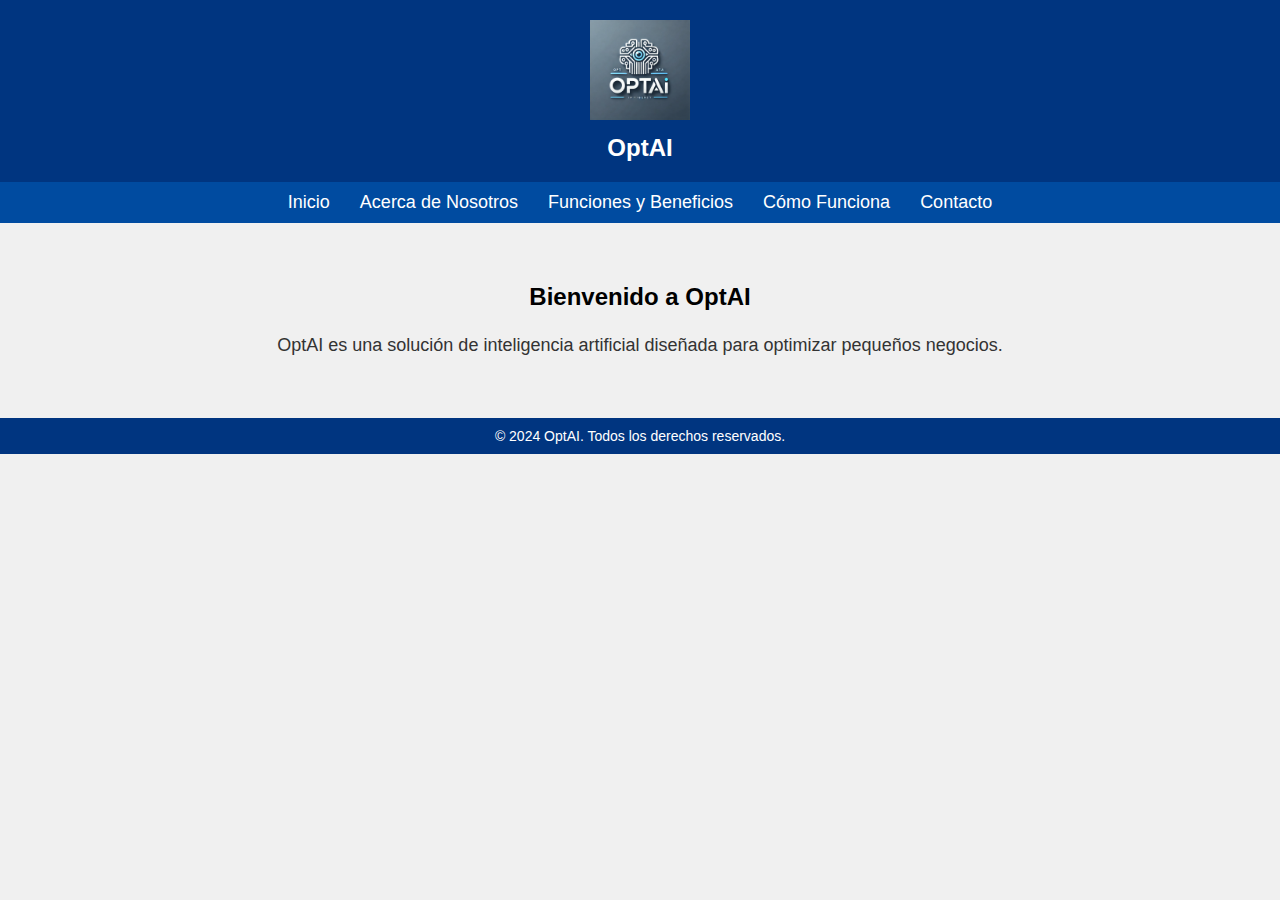
<file: index.html>
<!DOCTYPE html>
<html lang="es">
<head>
    <meta charset="UTF-8">
    <meta name="viewport" content="width=device-width, initial-scale=1.0">
    <title>Inicio - OptAI</title>
    <link rel="stylesheet" href="css/style.css">
</head>
<body>
    <header>
        <img src="img/OptAI.webp" alt="Logo OptAI">
        <h1>OptAI</h1>
    </header>
    <nav>
        <a href="index.html">Inicio</a>
        <a href="Acerca de Nosotros.html">Acerca de Nosotros</a>
        <a href="Funciones y Beneficios.html">Funciones y Beneficios</a>
        <a href="Como Funciona.html">Cómo Funciona</a>
        <a href="Contacto.html">Contacto</a>
    </nav>
    <section>
        <h2>Bienvenido a OptAI</h2>
        <p>OptAI es una solución de inteligencia artificial diseñada para optimizar pequeños negocios.</p>
    </section>
    <footer>
        &copy; 2024 OptAI. Todos los derechos reservados.
    </footer>
</body>
</html>
</file>
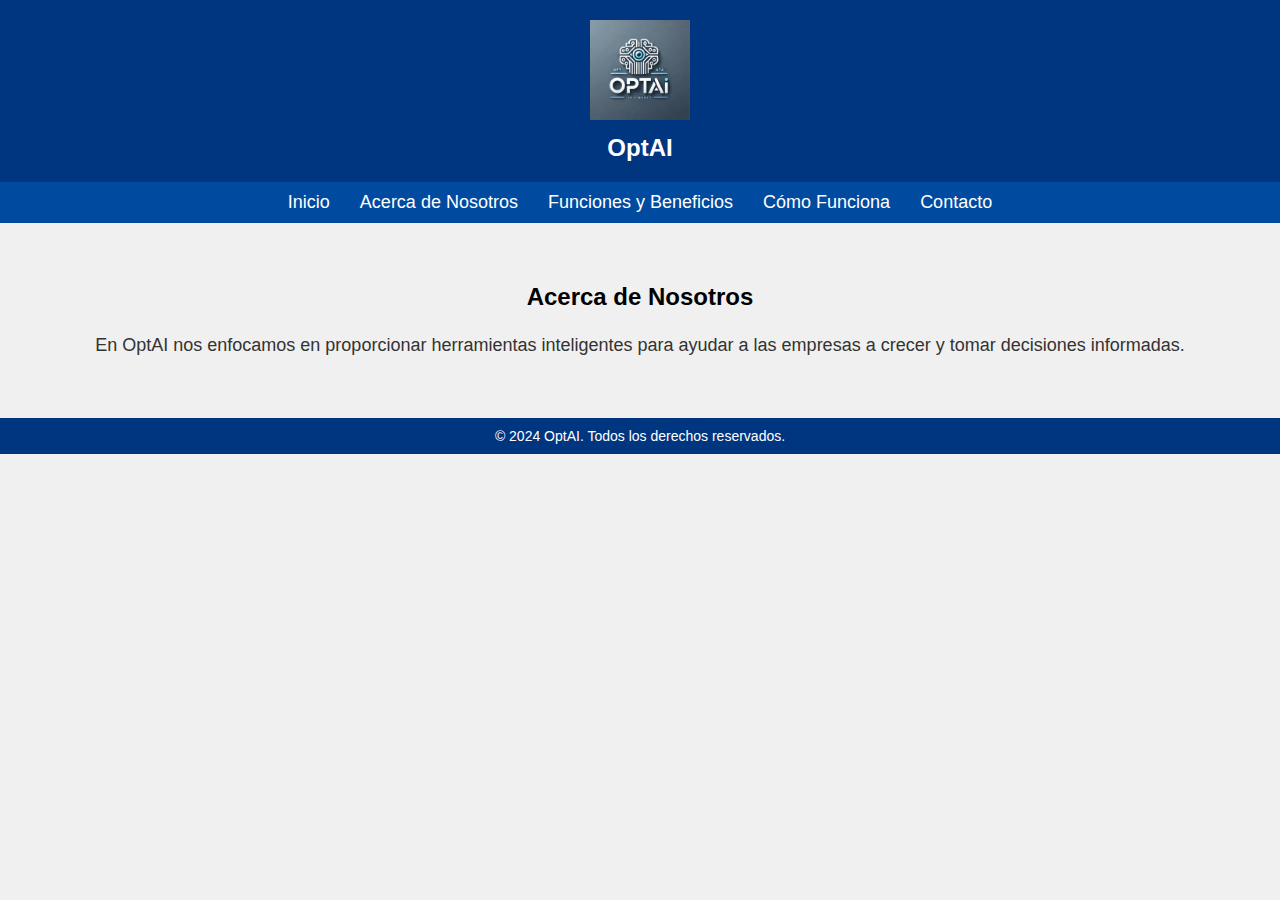
<file: Acerca de Nosotros.html>
<!DOCTYPE html>
<html lang="es">
<head>
    <meta charset="UTF-8">
    <meta name="viewport" content="width=device-width, initial-scale=1.0">
    <title>Acerca de Nosotros - OptAI</title>
    <link rel="stylesheet" href="css/style.css">
</head>
<body>
    <header>
        <img src="img/OptAI.webp" alt="Logo OptAI">
        <h1>OptAI</h1>
    </header>
    <nav>
        <a href="index.html">Inicio</a>
        <a href="Acerca de Nosotros.html">Acerca de Nosotros</a>
        <a href="Funciones y Beneficios.html">Funciones y Beneficios</a>
        <a href="Como Funciona.html">Cómo Funciona</a>
        <a href="Contacto.html">Contacto</a>
    </nav>
    <section>
        <h2>Acerca de Nosotros</h2>
        <p>En OptAI nos enfocamos en proporcionar herramientas inteligentes para ayudar a las empresas a crecer y tomar decisiones informadas.</p>
    </section>
    <footer>
        &copy; 2024 OptAI. Todos los derechos reservados.
    </footer>
</body>
</html>
</file>
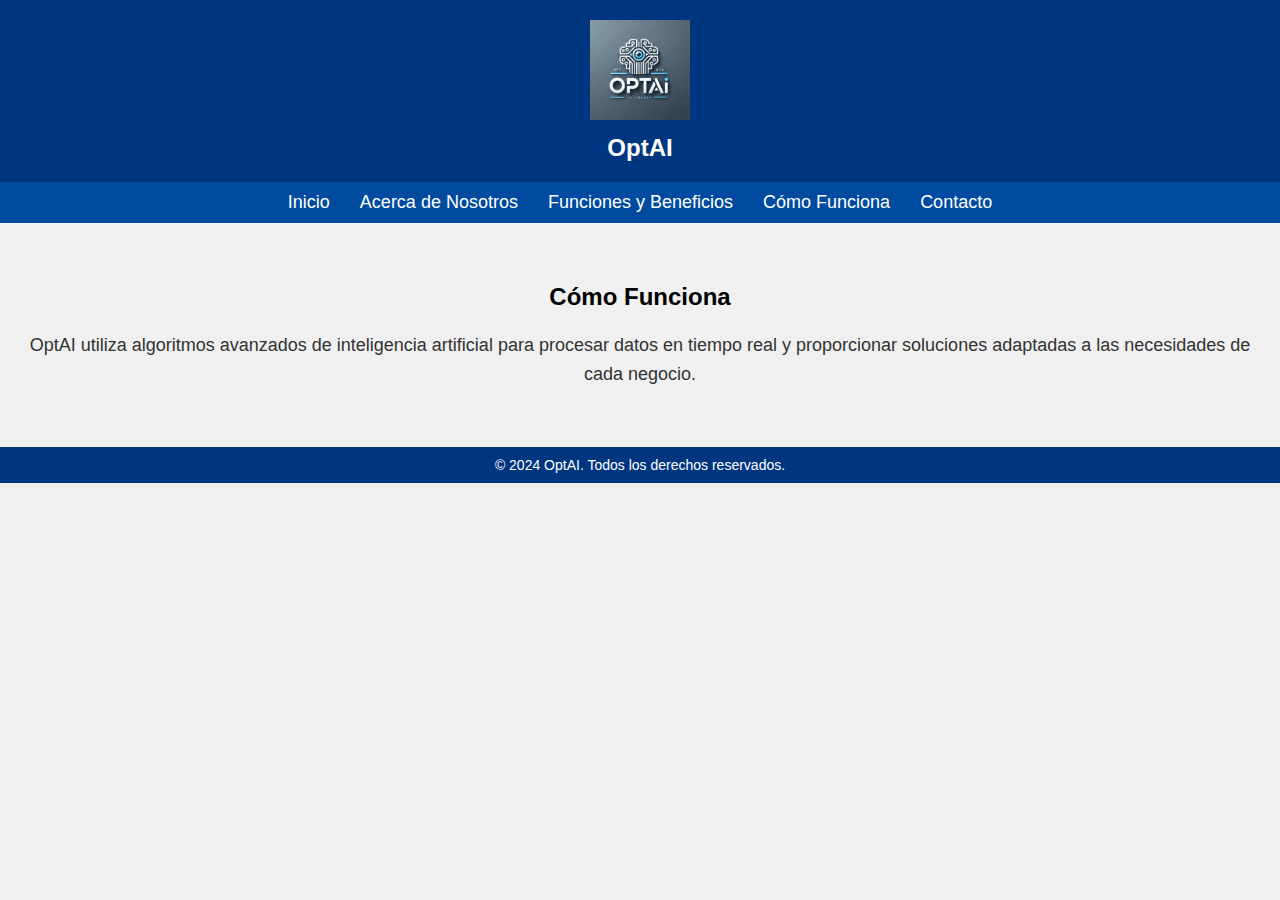
<file: Como Funciona.html>
<!DOCTYPE html>
<html lang="es">
<head>
    <meta charset="UTF-8">
    <meta name="viewport" content="width=device-width, initial-scale=1.0">
    <title>Cómo Funciona - OptAI</title>
    <link rel="stylesheet" href="css/style.css">
</head>
<body>
    <header>
        <img src="img/OptAI.webp" alt="Logo OptAI">
        <h1>OptAI</h1>
    </header>
    <nav>
        <a href="index.html">Inicio</a>
        <a href="Acerca de Nosotros.html">Acerca de Nosotros</a>
        <a href="Funciones y Beneficios.html">Funciones y Beneficios</a>
        <a href="Como Funciona.html">Cómo Funciona</a>
        <a href="Contacto.html">Contacto</a>
    </nav>
    <section>
        <h2>Cómo Funciona</h2>
        <p>OptAI utiliza algoritmos avanzados de inteligencia artificial para procesar datos en tiempo real y proporcionar soluciones adaptadas a las necesidades de cada negocio.</p>
    </section>
    <footer>
        &copy; 2024 OptAI. Todos los derechos reservados.
    </footer>
</body>
</html>
</file>
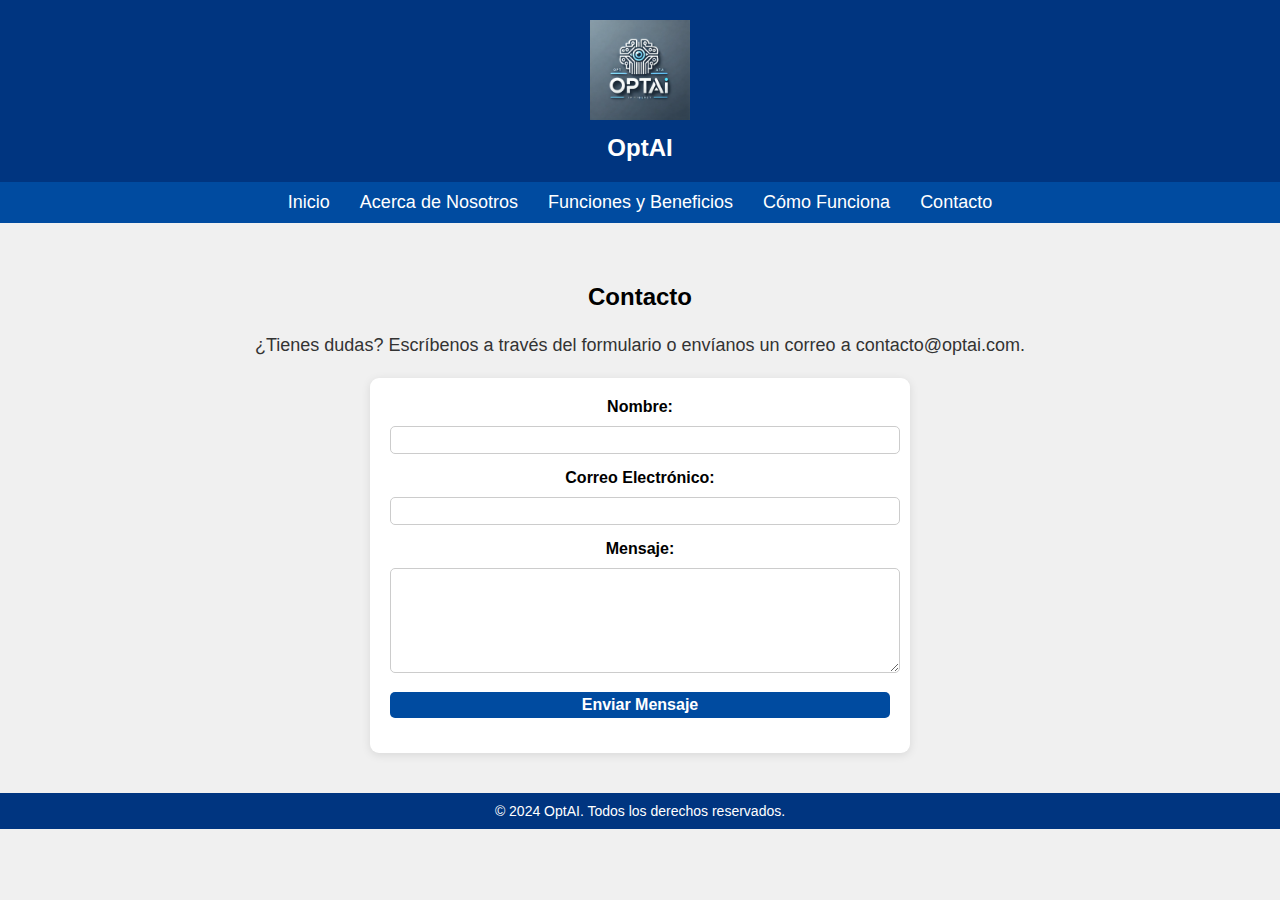
<file: Contacto.html>
<!DOCTYPE html>
<html lang="es">
<head>
    <meta charset="UTF-8">
    <meta name="viewport" content="width=device-width, initial-scale=1.0">
    <title>Contacto - OptAI</title>
    <link rel="stylesheet" href="css/style.css">
</head>
<body>
    <header>
        <img src="img/OptAI.webp" alt="Logo OptAI">
        <h1>OptAI</h1>
    </header>
    <nav>
        <a href="index.html">Inicio</a>
        <a href="Acerca de Nosotros.html">Acerca de Nosotros</a>
        <a href="Funciones y Beneficios.html">Funciones y Beneficios</a>
        <a href="Como Funciona.html">Cómo Funciona</a>
        <a href="Contacto.html">Contacto</a>
    </nav>
    <section>
        <h2>Contacto</h2>
        <p>¿Tienes dudas? Escríbenos a través del formulario o envíanos un correo a contacto@optai.com.</p>
        <form action="procesar_formulario.php" method="POST">
            <label for="nombre">Nombre:</label>
            <input type="text" id="nombre" name="nombre" required>

            <label for="email">Correo Electrónico:</label>
            <input type="email" id="email" name="email" required>

            <label for="mensaje">Mensaje:</label>
            <textarea id="mensaje" name="mensaje" rows="5" required></textarea>

            <button type="submit">Enviar Mensaje</button>
        </form>
    </section>
    <footer>
        &copy; 2024 OptAI. Todos los derechos reservados.
    </footer>
</body>
</html>
</file>
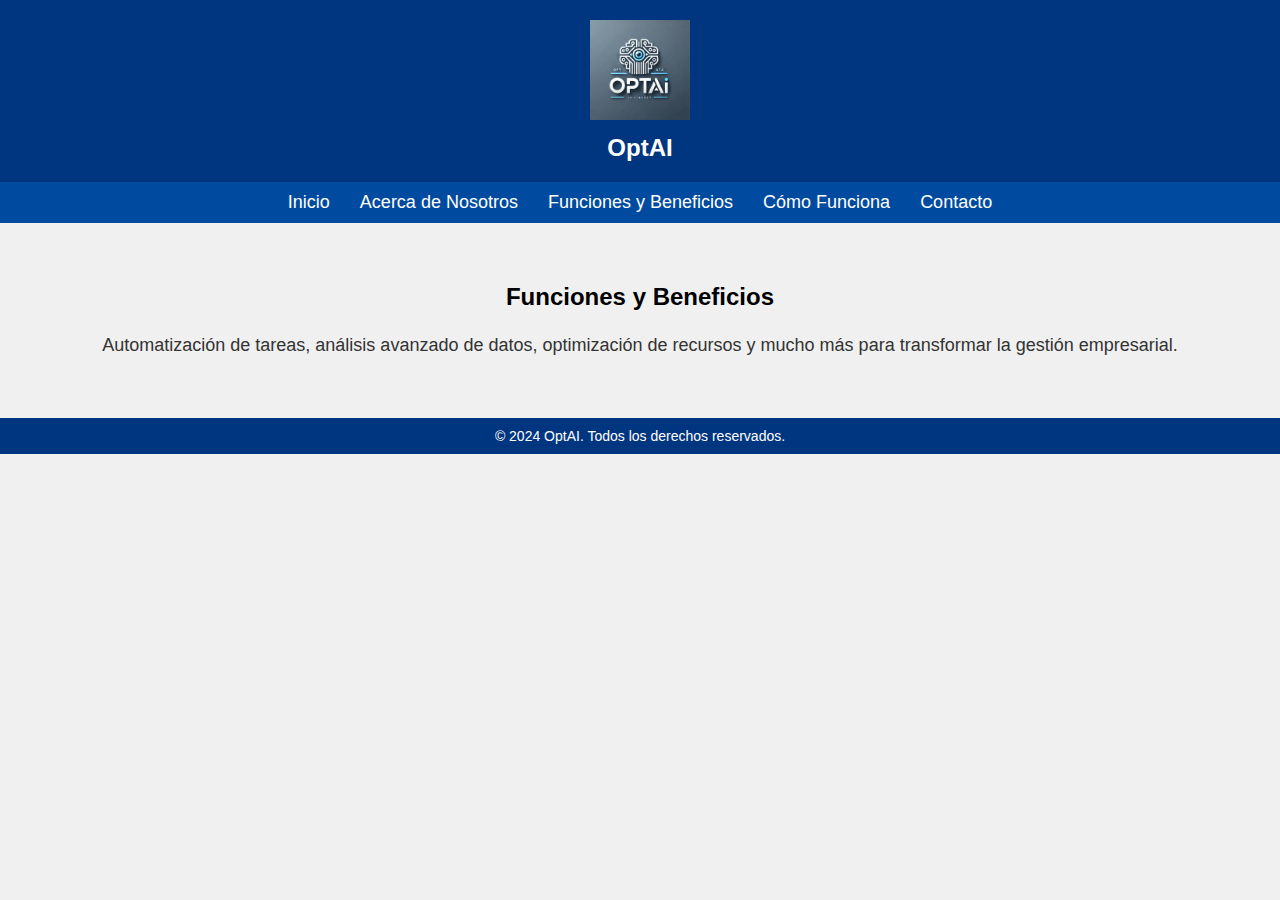
<file: Funciones y Beneficios.html>
<!DOCTYPE html>
<html lang="es">
<head>
    <meta charset="UTF-8">
    <meta name="viewport" content="width=device-width, initial-scale=1.0">
    <title>Funciones y Beneficios - OptAI</title>
    <link rel="stylesheet" href="css/style.css">
</head>
<body>
    <header>
        <img src="img/OptAI.webp" alt="Logo OptAI">
        <h1>OptAI</h1>
    </header>
    <nav>
        <a href="index.html">Inicio</a>
        <a href="Acerca de Nosotros.html">Acerca de Nosotros</a>
        <a href="Funciones y Beneficios.html">Funciones y Beneficios</a>
        <a href="Como Funciona.html">Cómo Funciona</a>
        <a href="Contacto.html">Contacto</a>
    </nav>
    <section>
        <h2>Funciones y Beneficios</h2>
        <p>Automatización de tareas, análisis avanzado de datos, optimización de recursos y mucho más para transformar la gestión empresarial.</p>
    </section>
    <footer>
        &copy; 2024 OptAI. Todos los derechos reservados.
    </footer>
</body>
</html>
</file>
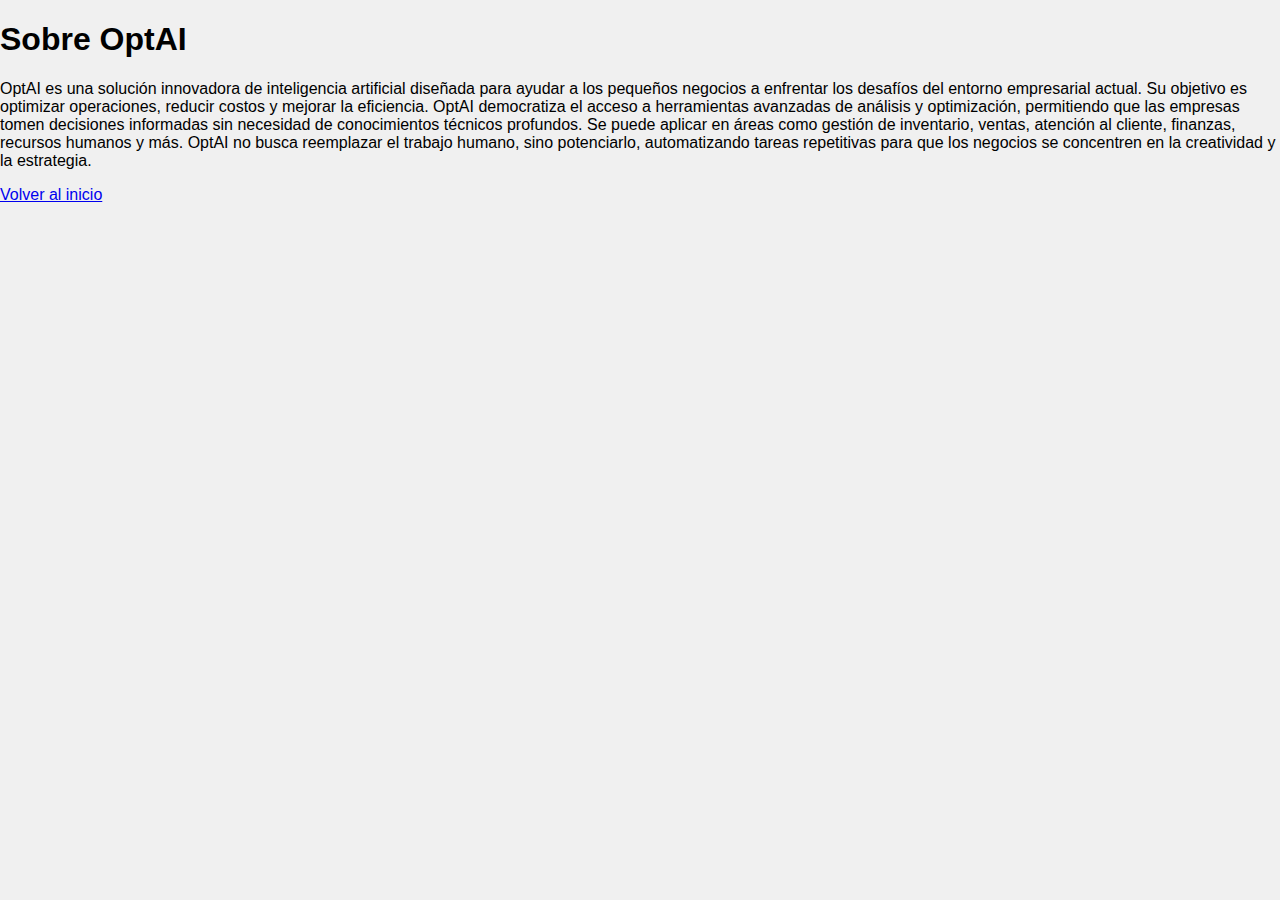
<file: Introduccion.html>
<!DOCTYPE html>
<html lang="en">
<head>
    <meta charset="UTF-8">
    <meta name="viewport" content="width=device-width, initial-scale=1.0">
    <title>Sobre OptAI</title>
    <link rel="stylesheet" href="css/style.css">
</head>
<body>
    <div class="page-background">
    <div class="page-content">
    <h1>Sobre OptAI</h1>
    <p>OptAI es una solución innovadora de inteligencia artificial diseñada para ayudar a los pequeños
        negocios a enfrentar los desafíos del entorno empresarial actual. Su objetivo es optimizar operaciones,
        reducir costos y mejorar la eficiencia. OptAI democratiza el acceso a herramientas avanzadas de
        análisis y optimización, permitiendo que las empresas tomen decisiones informadas sin necesidad de
        conocimientos técnicos profundos. Se puede aplicar en áreas como gestión de inventario, ventas,
        atención al cliente, finanzas, recursos humanos y más. OptAI no busca reemplazar el trabajo humano,
        sino potenciarlo, automatizando tareas repetitivas para que los negocios se concentren en la
        creatividad y la estrategia.</p>
    <a href="index.html">Volver al inicio</a>
    </div>
    </div>
</body>
</html>
</file>
<file: css/style.css>
/* Estilos generales */
body {
    font-family: Arial, sans-serif;
    margin: 0;
    padding: 0;
    background-color: #f0f0f0;
}
header {
    background-color: #003580;
    color: white;
    text-align: center;
    padding: 20px 0;
}
header img {
    max-width: 100px;
    margin-bottom: 10px;
}
header h1 {
    margin: 0;
    font-size: 24px;
}

/* Menú de navegación */
nav {
    display: flex;
    justify-content: center;
    background-color: #004ba0;
    padding: 10px 0;
}
nav a {
    color: white;
    text-decoration: none;
    margin: 0 15px;
    font-size: 18px;
}
nav a:hover {
    text-decoration: underline;
}

/* Secciones */
section {
    padding: 40px 20px;
    text-align: center;
}
section h2 {
    font-size: 24px;
    margin-bottom: 20px;
}
section p {
    font-size: 18px;
    line-height: 1.6;
    color: #333;
}

/* Pie de página */
footer {
    background-color: #003580;
    color: white;
    text-align: center;
    padding: 10px 0;
    font-size: 14px;
}




form {
    max-width: 500px;
    margin: 0 auto;
    background-color: #ffffff;
    padding: 20px;
    border-radius: 9px;
    box-shadow: 0 2px 10px rgba(0, 0, 0, 0.1);
}
form label {
    display: block;
    margin-bottom: 10px;
    font-weight: bold;
}
form input, form textarea, form button {
    width: 100%;
    margin-bottom: 15px;
    padding: 4px;
    border: 1px solid #ccc;
    border-radius: 5px;
    font-size: 16px;
}
form button {
    background-color: #004ba0;
    color: white;
    border: none;
    cursor: pointer;
    font-weight: bold;
}
form button:hover {
    background-color: #003580;
}
</file>
